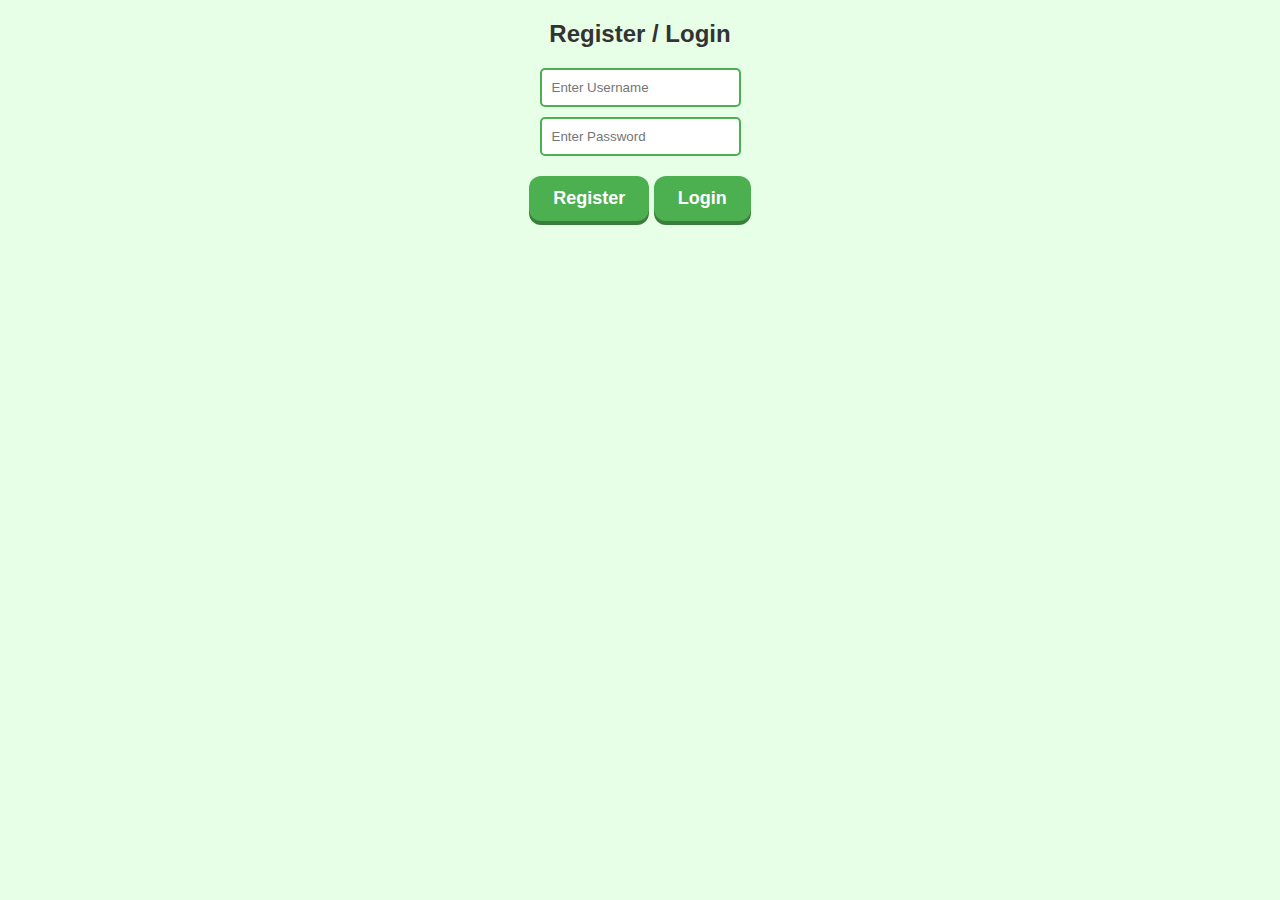
<file: index.html>
<!DOCTYPE html>
<html lang="en">
<head>
    <meta charset="UTF-8">
    <meta name="viewport" content="width=device-width, initial-scale=1.0">
    <title>Login / Register</title>
    <link rel="stylesheet" href="style.css">
</head>
<body>
    <h2>Register / Login</h2>
    <input type="text" id="username" placeholder="Enter Username">
    <input type="password" id="password" placeholder="Enter Password">
    <button class="blooket-btn" id="register">Register</button>
    <button class="blooket-btn" id="login">Login</button>

    <script src="script.js"></script>

<!--all of this code, along with index.html, stats.html, script.js, style.css, market.html, and blook.html was made by Ai. -->
    
</body>
</html>
</file>
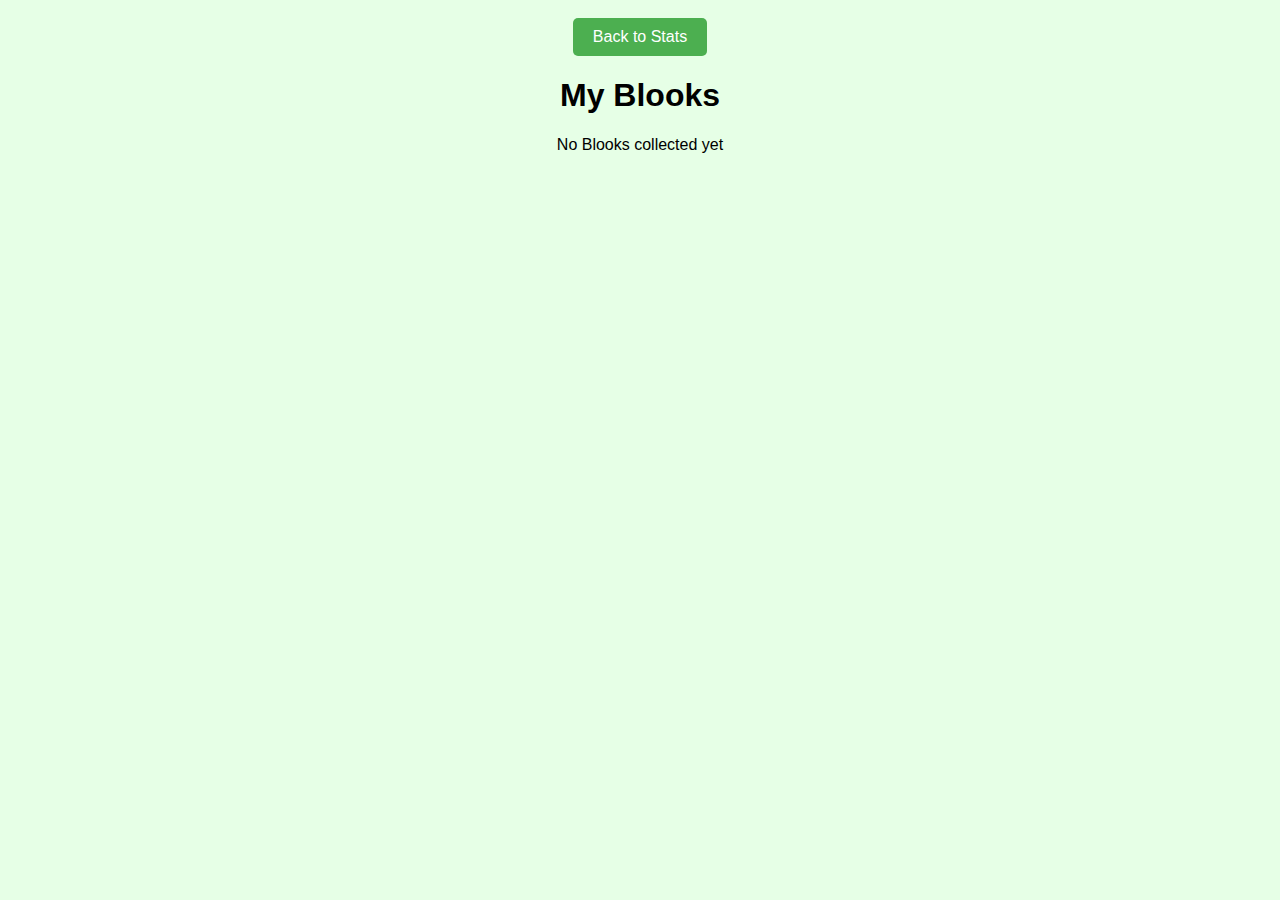
<file: blook.html>
<!DOCTYPE html>
<html lang="en"> <!--all of this code, along with index.html, stats.html, script.js, style.css, market.html, and blook.html was made
    by Ai. -->
<head>
    <meta charset="UTF-8">
    <meta name="viewport" content="width=device-width, initial-scale=1.0">
    <title>My Blooks</title>
    <link rel="stylesheet" href="style.css">
    <script defer src="script.js"></script>
</head>
<body>
    <div class="sidebar">
        <button onclick="window.location.href='stats.html'">Back to Stats</button>
    </div>
    
    <div class="blook-container">
        <h1>My Blooks</h1>
        <div id="blookList"></div>
    </div>
    
    <script>
        document.addEventListener("DOMContentLoaded", function() {
            const blookList = document.getElementById("blookList");
            let collectedBlooks = JSON.parse(localStorage.getItem("collectedBlooks")) || [];
            
            if (collectedBlooks.length === 0) {
                blookList.innerHTML = "<p>No Blooks collected yet</p>";
            } else {
                collectedBlooks.forEach(blook => {
                    let blookItem = document.createElement("div");
                    blookItem.classList.add("blook-item");
                    blookItem.innerHTML = `<img src="${blook.image}" alt="${blook.name}"><p>${blook.name}</p>`;
                    blookList.appendChild(blookItem);
                });
            }
        });
    </script> 
</body>
</html>
</file>
<file: style.css>
body {
    font-family: Arial, sans-serif;
    text-align: center;
    background-color: #e6ffe6; /* Very light green */
}

h2 {
    color: #333;
}

input {
    display: block;
    margin: 10px auto;
    padding: 10px;
    border: 2px solid #4CAF50;
    border-radius: 5px;
}

button {
    background-color: #4CAF50;
    color: white;
    padding: 10px 20px;
    border: none;
    border-radius: 5px;
    cursor: pointer;
    font-size: 16px;
    margin-top: 10px;
}

/* Blooket-style buttons */
.blooket-btn {
    background-color: #4CAF50; /* Green color */
    color: white;
    padding: 12px 24px;
    border: none;
    border-radius: 12px; /* Rounded edges */
    font-size: 18px;
    font-weight: bold;
    box-shadow: 0 4px #3b7d3b; /* Drop shadow */
    transition: all 0.2s;
    margin-top: 10px;
    display: inline-block;
    cursor: pointer;
}

.blooket-btn:hover {
    background-color: #45a049; /* Slightly darker green on hover */
}

.blooket-btn:active {
    box-shadow: 0 2px #3b7d3b; /* Pressed effect */
    transform: translateY(2px);
}


button:hover {
    background-color: #45a049;
}
/* Logout Button Styling */
.logout-btn {
    position: absolute;
    top: 10px;
    right: 10px;
    padding: 10px 20px;
    font-size: 16px;
    background-color: #e74c3c; /* Red color for logout */
    box-shadow: 0 4px #c0392b; /* Shadow for 3D effect */
}

.logout-btn:hover {
    background-color: #c0392b; /* Darker red on hover */
}

.logout-btn:active {
    box-shadow: 0 2px #a93226;
    transform: translateY(2px);
}

/* Clicker Button - Fix Background & Keep Blooket Style */
/* Center the Button */
#clickButton {
    background-color: #4CAF50;  /* Blooket-like green */
    border: none;
    border-radius: 10px;
    padding: 10px;
    cursor: pointer;
    box-shadow: 0px 4px 6px rgba(0, 0, 0, 0.2); /* Nice button shadow */
    transition: transform 0.1s ease-in-out;
    display: flex;
    align-items: center;
    justify-content: center;
    margin: 0 auto; /* Centers the button horizontally */
    width: 120px; /* Set a defined width */
    height: 120px; /* Set a defined height */
}

/* Clicker Button Hover Effect */
#clickButton:hover {
    transform: scale(1.05);
}

/* Clicker Button Image (Increases Size) */
.button-icon {
    width: 100px;  /* Increase image size */
    height: 100px; /* Increase image size */
    object-fit: contain; /* Prevent distortion */
}
/* all of this code, along with index.html, stats.html, script.js, style.css, market.html, and blook.html was made by Ai. */
</file>
